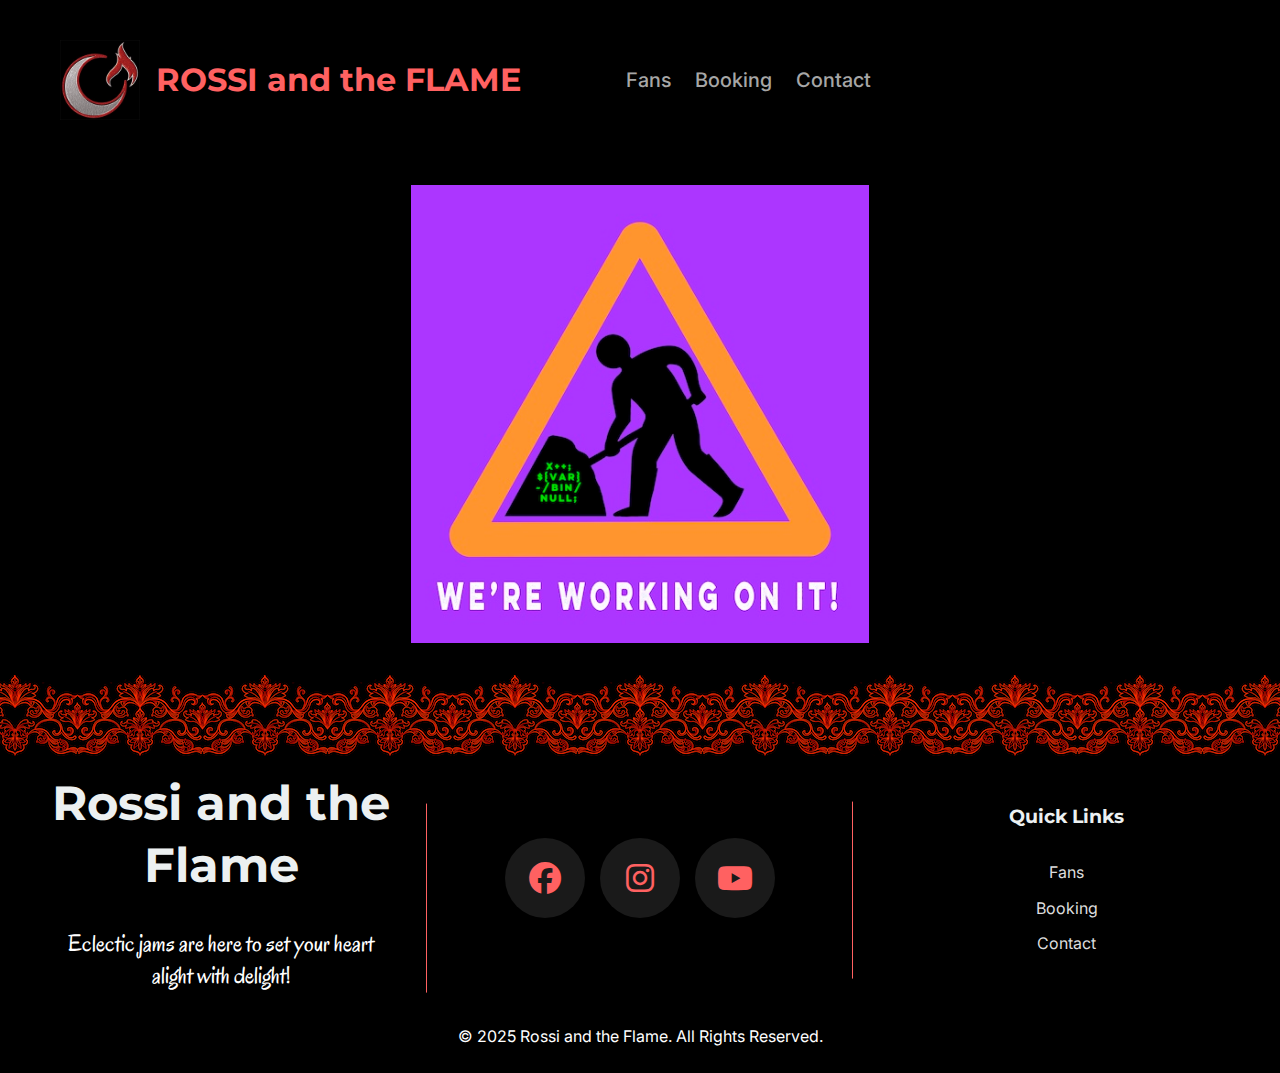
<file: pages/booking.html>
<!DOCTYPE html>
<html lang="en">
<head>
    <!-- SEO & Description -->
    <meta charset="UTF-8">
    <meta name="viewport" content="width=device-width, initial-scale=1.0">
    <title>ROSSI and the FLAME - Booking</title> <!-- Update title for each page -->
    <meta name="description" content="ROSSI and the FLAME - Band Site for Eclectic Rock Groovers">
    <meta name="keywords" content="rock and roll, banjo, jam band">
    <meta name="author" content="cesily.stevens.webdev@gmail.com">
    <!--Favicon-->
    <link rel="icon" type="image/png" href="../assets/images/favicon/favicon-96x96.png" sizes="96x96" />
    <link rel="icon" type="image/svg+xml" href="../assets/images/favicon/favicon.svg" />
    <link rel="shortcut icon" href="../assets/images/favicon/favicon.ico" />
    <link rel="apple-touch-icon" sizes="180x180" href="../assets/images/favicon/apple-touch-icon.png" />
    <meta name="apple-mobile-web-app-title" content="RossiFlame" />
    <link rel="manifest" href="../assets/images/favicon/site.webmanifest" />
    <!--Style Sheets-->
    <link rel="stylesheet" href="../assets/styles/reset.css" />
    <link rel="stylesheet" href="../assets/styles/player.css">
    <link rel="stylesheet" href="../assets/styles/styles.css" />
    <!--Font Connections-->
    <link rel="preconnect" href="https://fonts.googleapis.com">
    <link rel="preconnect" href="https://fonts.gstatic.com" crossorigin>
    <link href="https://fonts.googleapis.com/css2?family=Oregano:ital@0;1&display=swap" rel="stylesheet">
    <link href="https://fonts.googleapis.com/css2?family=Montserrat:wght@400;500;600;700&display=swap" rel="stylesheet">
    <link href="https://fonts.googleapis.com/css2?family=Inter:wght@400;500;600;700&family=Montserrat:wght@400;500;600;700&display=swap" rel="stylesheet">
    <link rel="stylesheet" href="https://cdnjs.cloudflare.com/ajax/libs/font-awesome/6.4.0/css/all.min.css">
    <!-- Open Graph for social sharing -->
    <meta property="og:title" content="ROSSI and the FLAME">
    <meta property="og:description" content="ROSSI and the FLAME - Band Site for Eclectic Rock Groovers">
    <meta property="og:type" content="website">
    <meta property="og:url" content="https://rossiflame.com/">
    <meta property="og:image" content="../assets/images/logos/13.1-LogoFancy-BlackBkGrd.webp">
</head>

<body class="booking-page">
    <!--********************************************-->
    <!--********************************************-->
    <!--*********--------Header-----------**********-->
    <!--********************************************-->
    <!--********************************************-->

    <header>
        <div class="container">
            <div class="logo">
                <a href="../index.html">
                    <img src="../assets/images/logos/13.1-LogoFancy-BlackBkGrd.webp" alt="Rossi Flame Logo">
                    <h1>ROSSI and the FLAME</h1>
                </a>
            </div>
            <nav>
                <input type="checkbox" id="nav-toggle" class="nav-toggle">
                <label for="nav-toggle" class="nav-toggle-label">
                    <i class="fas fa-bars"></i>
                </label>
                <ul>
                    <li><a href="../index.html#fans">Fans</a></li>
                    <li><a href="booking.html">Booking</a></li>
                    <li><a href="contact.html">Contact</a></li>
                </ul>
            </nav>
        </div>
    </header>

    <!--********************************************-->
    <!--********************************************-->
    <!--*********--Under Construction-----**********-->
    <!--********************************************-->
    <!--********************************************-->

    <section class="temp-contruction-styles">
        <img src="../assets/images/body/Under-Construction.jpg" alt="Under Construction">
    </section>
    <!--********************************************-->
    <!--********************************************-->
    <!--*********--------Footer-----------**********-->
    <!--********************************************-->
    <!--********************************************-->

    <footer>
        <div class="container">
            <div class="footer-content">

                <div class="footer-title">
                    <h2>Rossi and the Flame</h2>
                    <p>Eclectic jams are here to set your heart alight with delight!</p>
                </div>

                <div class="social-icons">
                    <a href="https://www.facebook.com/profile.php?id=61567538601001" target="_blank" rel="noopener"><i
                            class="fab fa-facebook"></i></a>
                    <a href="https://www.instagram.com/rossiflame/" target="_blank" rel="noopener"><i
                            class="fab fa-instagram"></i></a>
                    <a href="https://www.youtube.com/@RossiFlame" target="_blank" rel="noopener"><i
                            class="fab fa-youtube"></i></a>
                </div>

                <div class="footer-nav">
                    <h3>Quick Links</h3>
                    <ul>
                        <li><a href="../index.html#fans">Fans</a></li>
                        <li><a href="booking.html">Booking</a></li>
                        <li><a href="contact.html">Contact</a></li>
                    </ul>
                </div>

            </div>
            <div class="footer-bottom">
                <p>&copy; 2025 Rossi and the Flame.</p>
                <p>All Rights Reserved.</p>
            </div>
        </div>
    </footer>
</body>
</file>
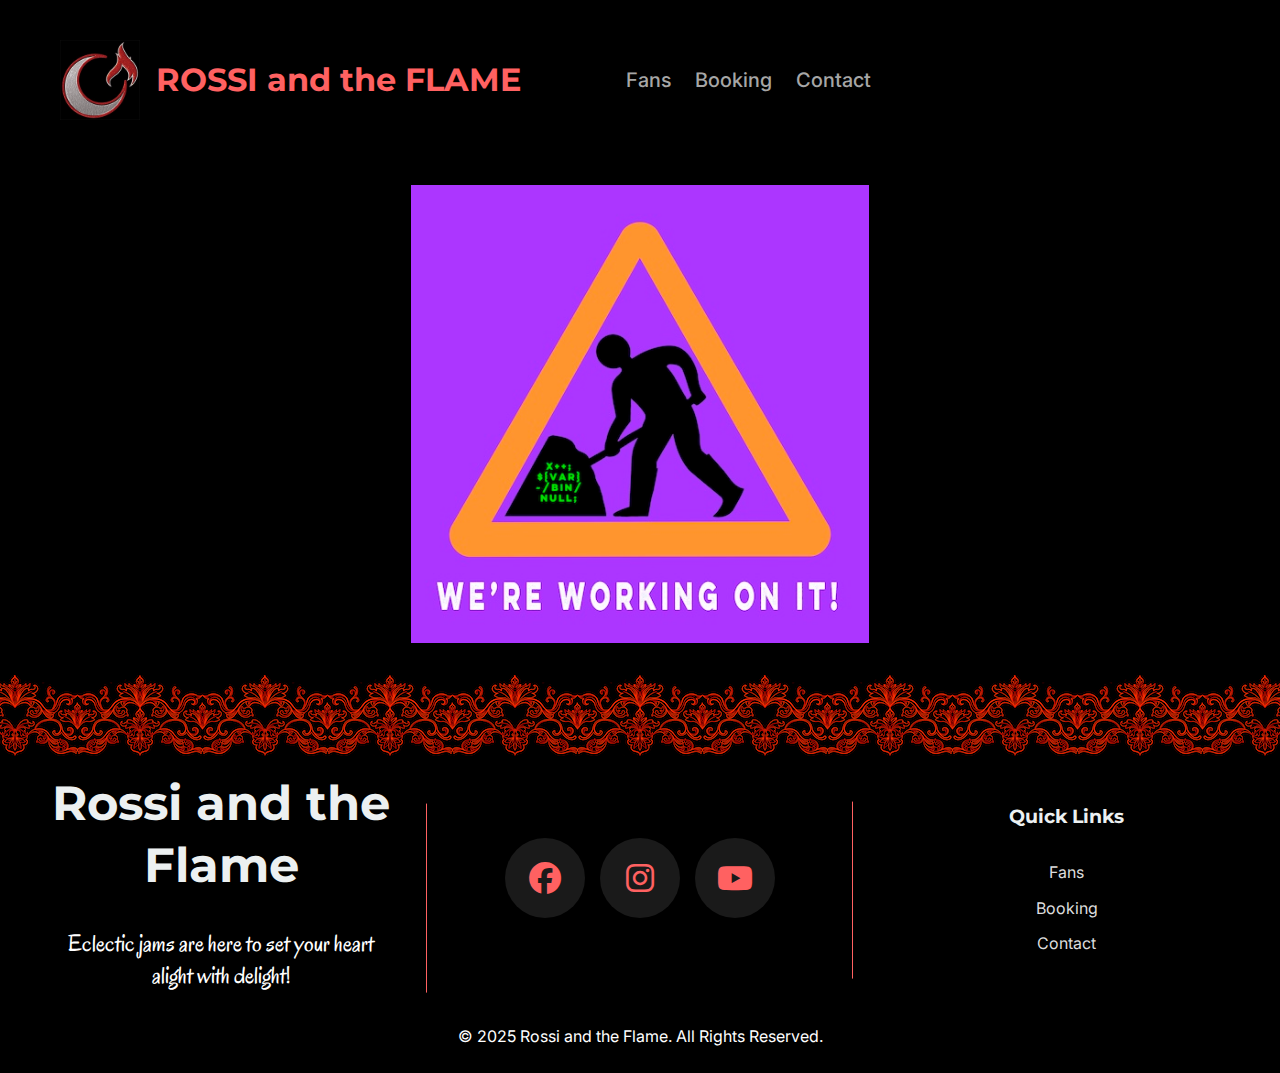
<file: pages/contact.html>
<!DOCTYPE html>
<html lang="en">
<head>
    <!-- SEO & Description -->
    <meta charset="UTF-8">
    <meta name="viewport" content="width=device-width, initial-scale=1.0">
    <title>ROSSI and the FLAME - Booking</title> <!-- Update title for each page -->
    <meta name="description" content="ROSSI and the FLAME - Band Site for Eclectic Rock Groovers">
    <meta name="keywords" content="rock and roll, banjo, jam band">
    <meta name="author" content="cesily.stevens.webdev@gmail.com">
    <!--Favicon-->
    <link rel="icon" type="image/png" href="../assets/images/favicon/favicon-96x96.png" sizes="96x96" />
    <link rel="icon" type="image/svg+xml" href="../assets/images/favicon/favicon.svg" />
    <link rel="shortcut icon" href="../assets/images/favicon/favicon.ico" />
    <link rel="apple-touch-icon" sizes="180x180" href="../assets/images/favicon/apple-touch-icon.png" />
    <meta name="apple-mobile-web-app-title" content="RossiFlame" />
    <link rel="manifest" href="../assets/images/favicon/site.webmanifest" />
    <!--Style Sheets-->
    <link rel="stylesheet" href="../assets/styles/reset.css" />
    <link rel="stylesheet" href="../assets/styles/player.css">
    <link rel="stylesheet" href="../assets/styles/styles.css" />
    <!--Font Connections-->
    <link rel="preconnect" href="https://fonts.googleapis.com">
    <link rel="preconnect" href="https://fonts.gstatic.com" crossorigin>
    <link href="https://fonts.googleapis.com/css2?family=Oregano:ital@0;1&display=swap" rel="stylesheet">
    <link href="https://fonts.googleapis.com/css2?family=Montserrat:wght@400;500;600;700&display=swap" rel="stylesheet">
    <link href="https://fonts.googleapis.com/css2?family=Inter:wght@400;500;600;700&family=Montserrat:wght@400;500;600;700&display=swap" rel="stylesheet">
    <link rel="stylesheet" href="https://cdnjs.cloudflare.com/ajax/libs/font-awesome/6.4.0/css/all.min.css">
    <!-- Open Graph for social sharing -->
    <meta property="og:title" content="ROSSI and the FLAME">
    <meta property="og:description" content="ROSSI and the FLAME - Band Site for Eclectic Rock Groovers">
    <meta property="og:type" content="website">
    <meta property="og:url" content="https://rossiflame.com/">
    <meta property="og:image" content="../assets/images/logos/13.1-LogoFancy-BlackBkGrd.webp">
</head>

<body class="contact-page">
    <!--********************************************-->
    <!--********************************************-->
    <!--*********--------Header-----------**********-->
    <!--********************************************-->
    <!--********************************************-->

    <header>
        <div class="container">
            <div class="logo">
                <a href="../index.html">
                    <img src="../assets/images/logos/13.1-LogoFancy-BlackBkGrd.webp" alt="Rossi Flame Logo">
                    <h1>ROSSI and the FLAME</h1>
                </a>
            </div>
            <nav>
                <input type="checkbox" id="nav-toggle" class="nav-toggle">
                <label for="nav-toggle" class="nav-toggle-label">
                    <i class="fas fa-bars"></i>
                </label>
                <ul>
                    <li><a href="../index.html#fans">Fans</a></li>
                    <li><a href="booking.html">Booking</a></li>
                    <li><a href="contact.html">Contact</a></li>
                </ul>
            </nav>
        </div>
    </header>

    <!--********************************************-->
    <!--********************************************-->
    <!--*********--Under Construction-----**********-->
    <!--********************************************-->
    <!--********************************************-->

    <section class="temp-contruction-styles">
        <img src="../assets/images/body/Under-Construction.jpg" alt="Under Construction">
    </section>
    <!--********************************************-->
    <!--********************************************-->
    <!--*********--------Footer-----------**********-->
    <!--********************************************-->
    <!--********************************************-->

    <footer>
        <div class="container">
            <div class="footer-content">

                <div class="footer-title">
                    <h2>Rossi and the Flame</h2>
                    <p>Eclectic jams are here to set your heart alight with delight!</p>
                </div>

                <div class="social-icons">
                    <a href="https://www.facebook.com/profile.php?id=61567538601001" target="_blank" rel="noopener"><i
                            class="fab fa-facebook"></i></a>
                    <a href="https://www.instagram.com/rossiflame/" target="_blank" rel="noopener"><i
                            class="fab fa-instagram"></i></a>
                    <a href="https://www.youtube.com/@RossiFlame" target="_blank" rel="noopener"><i
                            class="fab fa-youtube"></i></a>
                </div>

                <div class="footer-nav">
                    <h3>Quick Links</h3>
                    <ul>
                        <li><a href="../index.html#fans">Fans</a></li>
                        <li><a href="booking.html">Booking</a></li>
                        <li><a href="contact.html">Contact</a></li>
                    </ul>
                </div>

            </div>
            <div class="footer-bottom">
                <p>&copy; 2025 Rossi and the Flame.</p>
                <p>All Rights Reserved.</p>
            </div>
        </div>
    </footer>
</body>
</file>
<file: assets/styles/player.css>
/* Base Styles */
:root {
    --main-color: #A6A6A6;
    --highlight-color: #940000;
    --text-color: #000000;
    --gray-light: #e0e0e0;
    --gray-dark: #757575;
    --shadow-color: rgba(0, 0, 0, 0.1);
    --transition-speed: 0.3s;
    --body-font: 'Inter', Helvetica, Arial, sans-serif;
}

* {
    margin: 0;
    padding: 0;
    box-sizing: border-box;
}

body {
    font-family: var(--body-font);
    color: var(--text-color);
    line-height: 1.6;
}

/* Player Container */
.player-container {
    position: relative;
    padding-bottom: 3vh;
}

.player-container::after {
    content: '';
    position: absolute;
    bottom: 0;
    left: 50%;
    transform: translateX(-50%);
    width: 60%;
    height: 1px;
    background-color: var(--primary-color);
}

/* Mobile-first design (base styles for < 576px) */
.player {
    display: flex;
    flex-direction: column;
    max-width: 95%;
    margin: 1rem auto;
    border-radius: 0.5rem;
    overflow: hidden;
    border: 7px solid #940000;
    outline: 5px solid #000000;
    height: auto;
}

/* Sidebar Styles */
.sidebar {
    background-color: var(--main-color);
    overflow-y: auto;
    height: auto;
    max-height: 180px;
    margin: 0;
    padding: 1rem;
    flex: 1;
}

.sidebar h3 {
    color: var(--text-color);
    margin-bottom: 0.75rem;
    text-align: center;
    border-bottom: 2px solid var(--highlight-color);
    padding-bottom: 0.5rem;
    font-size: 0.9rem;
}

.album-list {
    display: flex;
    flex-direction: column;
    gap: 0.75rem;
}

.album-item {
    display: flex;
    align-items: center;
    padding: 0.5rem;
    border-radius: 0.25rem;
    cursor: pointer;
    transition: background-color var(--transition-speed);
}

.album-item:hover,
.album-item.active {
    background-color: rgba(255, 255, 255, 0.3);
}

.album-item.active {
    border-left: 3px solid var(--highlight-color);
}

.album-item-cover {
    width: 40px;
    height: 40px;
    border-radius: 4px;
    margin-right: 0.5rem;
    object-fit: cover;
}

.album-item-info {
    overflow-wrap: break-word;
}

.album-item-title {
    font-weight: bold;
    margin-bottom: 0.25rem;
    white-space: nowrap;
    text-overflow: ellipsis;
    font-size: 0.8rem;
}

.album-item-artist {
    font-size: 0.7rem;
    color: var(--text-color);
    opacity: 0.7;
}

/* Featured album styling */
.featured-album {
    position: relative;
    overflow: hidden;
    background-color: transparent;
}

#defaultAlbumLink {
    display: block;
    transition: transform 0.3s ease;
    width: 100%;
    height: 100%;
    background-color: transparent;
    font-size: 0;
    line-height: 0;
}

#defaultAlbumLink img {
    width: 100%;
    height: 100%;
    object-fit: cover;
    display: block;
}

#albumCover {
    width: 100%;
    height: 100%;
    object-fit: cover;
    display: block;
    margin: 0;
    padding: 0;
}

/* Player Content Styles */
.player-content {
    display: flex;
    flex-direction: column;
    background-color: #fff;
    padding: 1rem;
    height: auto;
    overflow: hidden;
}

.current-album {
    display: flex;
    flex-direction: column;
    align-items: center;
    text-align: center;
    flex: 1;
}

#currentTrack {
    font-weight: bold;
    font-size: 1rem;
}

.album-cover {
    width: 120px;
    height: 120px;
    margin: 0.75rem auto;
    box-shadow: 0 4px 8px var(--shadow-color);
    border-radius: 4px;
    overflow: hidden;
    display: block;
    background-color: transparent;
}

.album-cover img {
    width: 100%;
    height: 100%;
    object-fit: cover;
}

.album-info h3 {
    margin-bottom: 0.5rem;
}

/* Song List Styles */
.placeholder-text {
    display: flex;
    align-items: center;
    justify-content: center;
    height: 100%;
    color: #999;
    font-style: italic;
    text-align: center;
    padding: 2rem;
    pointer-events: none;
}

.song-list {
    flex: 1;
    overflow-y: auto;
    background-color: var(--gray-light);
    border-radius: 0.25rem;
    padding: 0.5rem;
    /* min-height: 200px; */
}

.song-item {
    display: flex;
    align-items: center;
    padding: 0.5rem;
    border-radius: 0.25rem;
    margin-bottom: 0.5rem;
    cursor: pointer;
    transition: background-color var(--transition-speed);
}

.song-item:hover,
.song-item.active {
    background-color: rgba(255, 255, 255, 0.5);
}

.song-item.active {
    background-color: var(--highlight-color);
    color: var(--background-color);
}

.song-number {
    width: 25px;
    text-align: center;
    font-weight: bold;
    color: var(--text-color);
    font-size: 0.8rem;
}

.song-details {
    flex: 1;
    margin-left: 0.5rem;
    color: var(--text-color);
}

.song-title {
    font-weight: bold;
    margin-bottom: 0.25rem;
    font-size: 0.8rem;
}

.song-duration {
    margin-left: 0.5rem;
    font-size: 0.7rem;
    opacity: 0.7;
}

/* Player Controls Styles */
.player-controls {
    background-color: var(--main-color);
    padding: 0.75rem;
    border-radius: 0.25rem;
    flex: 1;
}

.song-info {
    text-align: center;
    margin-bottom: 1rem;
    height: 20px;
    font-size: 0.8rem;
}

.progress-container {
    margin-bottom: 0.75rem;
}

.progress-bar {
    height: 6px;
    background-color: var(--gray-dark);
    border-radius: 3px;
    margin-bottom: 0.5rem;
    cursor: pointer;
    position: relative;
}

.progress {
    height: 100%;
    background-color: var(--highlight-color);
    border-radius: 3px;
    width: 0;
    transition: width 0.1s linear;
}

.time-display {
    display: flex;
    justify-content: space-between;
    font-size: 0.7rem;
}

.controls {
    display: flex;
    justify-content: center;
    align-items: center;
    gap: 0.5rem;
}

.control-btn {
    background: none;
    border: none;
    color: var(--text-color);
    font-size: 1rem;
    cursor: pointer;
    width: 32px;
    height: 32px;
    border-radius: 50%;
    display: flex;
    align-items: center;
    justify-content: center;
    transition: background-color var(--transition-speed);
}

.control-btn:hover {
    background-color: rgba(255, 255, 255, 0.3);
}

#playBtn {
    background-color: var(--highlight-color);
    color: var(--background-color);
    font-size: 1.2rem;
    width: auto;
    aspect-ratio: 1;
}

#playBtn:hover {
    background-color: #7a0000;
}

.volume-container {
    display: none; /* Hidden on mobile */
}

.volume-slider-container {
    width: 60px;
    margin-left: 0.5rem;
}

.volume-slider {
    width: 100%;
    height: 4px;
    -webkit-appearance: none;
    appearance: none;
    background: var(--gray-dark);
    border-radius: 2px;
    outline: none;
}

.volume-slider::-webkit-slider-thumb {
    -webkit-appearance: none;
    appearance: none;
    width: 10px;
    height: 10px;
    border-radius: 50%;
    background: var(--highlight-color);
    cursor: pointer;
}

.volume-slider::-moz-range-thumb {
    width: 10px;
    height: 10px;
    border-radius: 50%;
    background: var(--highlight-color);
    cursor: pointer;
    border: none;
}

/* Small screens and up (576px+) */
@media screen and (min-width: 576px) {
    .player {
        max-width: 90%;
        margin: 1.5rem auto;
    }
    
    .sidebar {
        padding: 1.25rem;
        max-height: 200px;
    }
    
    .sidebar h3 {
        font-size: 1rem;
    }
    
    .album-item {
        padding: 0.65rem;
    }
    
    .album-item-cover {
        width: 45px;
        height: 45px;
        margin-right: 0.65rem;
    }
    
    .album-item-title {
        font-size: 0.85rem;
    }
    
    .album-item-artist {
        font-size: 0.75rem;
    }
    
    .player-content {
        padding: 1.25rem;
    }
    
    .album-cover {
        width: 140px;
        height: 140px;
        margin-bottom: 1rem;
    }
    
    #currentTrack {
        font-size: 1.1rem;
    }
    
    .song-list {
        min-height: 250px;
    }
    
    .song-item {
        padding: 0.65rem;
    }
    
    .song-number {
        width: 28px;
        font-size: 0.85rem;
    }
    
    .song-title {
        font-size: 0.85rem;
    }
    
    .song-duration {
        font-size: 0.75rem;
        margin-left: 0.75rem;
    }
    
    .player-controls {
        padding: 1rem;
    }
    
    .song-info {
        height: 22px;
        font-size: 0.85rem;
        margin-bottom: 1.25rem;
    }
    
    .progress-bar {
        height: 7px;
    }
    
    .time-display {
        font-size: 0.75rem;
    }
    
    .controls {
        gap: 0.75rem;
    }
    
    .control-btn {
        width: 36px;
        height: 36px;
        font-size: 1.1rem;
    }
    
    #playBtn {
        font-size: 1.3rem;
    }
    
    .volume-container {
        display: flex;
        align-items: center;
    }
}

/* Medium screens and up (768px+) */
@media screen and (min-width: 768px) {
    .player {
        flex-direction: column;
        height: 50rem;
        max-width: 85%;
        margin: 2rem auto;
    }
    
    .sidebar {
        width: 100%;
        height: 12rem;
        padding: 1.5rem;
        margin: 0 0 1rem 0;
    }
    
    .sidebar h3 {
        margin-bottom: 1rem;
        font-size: 1.1rem;
    }
    
    .album-list {
        flex-direction: row;
        justify-content: center;
        gap: 1rem;
        overflow-x: auto;
        flex-wrap: nowrap;
    }
    
    .album-item {
        flex: 0 0 auto;
        min-width: 140px;
        padding: 0.75rem;
        flex-direction: column;
        text-align: center;
    }
    
    .album-item-cover {
        width: 60px;
        height: 60px;
        margin-right: 0;
        margin-bottom: 0.5rem;
    }
    
    .album-item-title {
        font-size: 0.8rem;
        white-space: normal;
    }
    
    .album-item-artist {
        font-size: 0.7rem;
    }
    
    .player-content {
        flex: 1;
        flex-direction: row;
        padding: 1.5rem;
        min-height: 0;
    }
    
    .current-album {
        flex-direction: column;
        align-items: center;
        margin-bottom: 0;
        margin-right: 1.5rem;
        min-width: 200px;
    }
    
    .album-cover {
        width: 180px;
        height: 180px;
        margin-bottom: 1rem;
    }
    
    #currentTrack {
        font-size: 1.2rem;
    }
    
    .song-list {
        flex: 1;
        min-height: 0;
        margin-bottom: 0;
        margin-right: 1rem;
    }
    
    .song-item {
        padding: 0.75rem;
    }
    
    .song-number {
        width: 30px;
        font-size: 0.9rem;
    }
    
    .song-title {
        font-size: 0.9rem;
    }
    
    .song-duration {
        font-size: 0.8rem;
        margin-left: 1rem;
    }
    
    .player-controls {
        min-width: 200px;
        padding: 1rem;
    }
    
    .song-info {
        height: 24px;
        font-size: 0.9rem;
        margin-bottom: 2rem;
    }
    
    .progress-bar {
        height: 8px;
    }
    
    .time-display {
        font-size: 0.8rem;
    }
    
    .controls {
        gap: 1rem;
    }
    
    .control-btn {
        width: 40px;
        height: 40px;
        font-size: 1.2rem;
    }
    
    #playBtn {
        font-size: 1.5rem;
    }
    
    .volume-slider-container {
        width: 80px;
    }
    
    .volume-slider {
        height: 5px;
    }
    
    .volume-slider::-webkit-slider-thumb {
        width: 12px;
        height: 12px;
    }
    
    .volume-slider::-moz-range-thumb {
        width: 12px;
        height: 12px;
    }
}

/* Large screens and up (992px+) */
@media screen and (min-width: 992px) {
    .player {
        flex-direction: row;
        height: 25rem;
        max-width: 90%;
    }
    
    .sidebar {
        width: 250px;
        height: 100%;
        margin: 0 1rem 0 0;
        padding: 1.5rem;
        max-height: initial;
    }
    
    .sidebar h3 {
        font-size: 1.2rem;
        margin-bottom: 1rem;
    }
    
    .album-list {
        flex-direction: column;
        gap: 1rem;
    }
    
    .album-item {
        flex-direction: row;
        min-width: auto;
        padding: 0.75rem;
        text-align: left;
    }
    
    .album-item-cover {
        width: 50px;
        height: 50px;
        margin-right: 0.75rem;
        margin-bottom: 0;
    }
    
    .album-item-title {
        font-size: 0.9rem;
        white-space: nowrap;
        text-overflow: ellipsis;
    }
    
    .album-item-artist {
        font-size: 0.8rem;
    }
    
    .player-content {
        flex: 1;
        height: 100%;
        overflow: hidden;
    }
    
    .current-album {
        flex: 1;
        flex-direction: column;
        align-items: center;
        justify-content: center;
    }
    
    .album-cover {
        width: 150px;
        height: 150px;
        margin-bottom: 0;
    }
    
    #currentTrack {
        font-size: 1.3rem;
    }
    
    .song-list {
        margin-right: 0;
    }
    
    .song-number {
        width: 30px;
        font-size: 0.9rem;
    }
    
    .song-title {
        font-size: 0.9rem;
    }
    
    .song-duration {
        margin-left: 1rem;
        font-size: 0.85rem;
    }
    
    .player-controls {
        min-width: 220px;
    }

    .controls {
        transform: scale(0.85); /* Shrink to 85% at 992px */
        transition: transform 0.2s ease; /* Smooth transition */
    }
    .song-info {
        margin-bottom: 3rem;
        font-size: 1rem;
    }
}
</file>
<file: assets/styles/styles.css>
/* Base Styles and Variables */
/*******_____********/

:root {
    --primary-color: #FF6161;
    --secondary-color: #a6a6a6;
    --accent-color: #940000;
    --light-color: #ecf0f1;
    --dark-color: #000000;
    --text-color: #333;
    --text-light: #777;
    --background-color: #1a1a1a;
    --body-font: 'Inter', Helvetica, Arial, sans-serif;
    --heading-font: 'Montserrat', 'Segoe UI', Tahoma, Geneva, Verdana, sans-serif;
    --transition: all 0.3s ease;
    --shadow: 0 5px 15px rgba(0, 0, 0, 0.1);
    --border-radius: 5px;
}

/* Base Elements */
body {
    font-family: var(--body-font);
    color: var(--light-color);
    line-height: 1.6;
    background-color: var(--background-color);
    background-size: auto;
    min-height: 100vh;
    margin: 0;
    padding: 0;
}

h1,
h2,
h3,
h4,
h5,
h6 {
    font-family: var(--heading-font);
    color: var(--light-color);
    margin: 0 2rem;
    padding: 1rem 0;
    line-height: 1.3;
}

p {
    margin: 0 2rem;
    padding: 1rem 0;
    text-align: left;
    line-height: 1;
}

a {
    text-decoration: none;
    color: var(--primary-color);
    transition: var(--transition);
}

ul {
    list-style: none;
}

img {
    max-width: 100%;
    height: auto;
    display: block;
}

.container {
    max-width: 1200px;
}

.btn {
    display: inline-block;
    background-color: var(--primary-color);
    color: white;
    padding: 0.8rem 1.5rem;
    border-radius: var(--border-radius);
    text-transform: uppercase;
    font-size: 0.9rem;
    font-weight: bold;
    letter-spacing: 1px;
    transition: var(--transition);
    border: none;
    cursor: pointer;
}

.btn:hover {
    background-color: #2980b9;
    transform: translateY(-3px);
    box-shadow: var(--shadow);
}

.btn-light {
    background-color: white;
    color: var(--primary-color);
}

.btn-light:hover {
    background-color: #f4f4f4;
}

/*Made as a global flex container for content*/
.flex-box {
    display: flex;
}

/*#####################################################*/
/*#####################################################*/
/*********** Header - Mobile First *********************/
/*#####################################################*/
/*#####################################################*/

header {
    position: fixed;
    width: 100%;
    height: auto;
    top: 0;
    z-index: 1000;
    padding: 1rem;
    background-color: var(--dark-color);
    display: flex;
    flex-direction: column;
    align-items: center;
}

header .container {
    display: flex;
    flex-direction: column;
    /* Stack vertically instead of horizontally */
    align-items: center;
    /* Center everything */
    padding: 0.5rem 0;
}

/*#####################################################*/
/*#####################################################*/
/*********  Logo container styling - Mobile First ******/
/*#####################################################*/
/*#####################################################*/


.logo h1 {
    font-family: var(--heading-font);
    margin: 0;
    font-size: 120%;
    color: var(--primary-color);
    line-height: 1.1;
    text-align: center;
    transition: var(--transition);
}

/* Logo image styling - Mobile First */
.logo img {
    height: 2.5rem;
    width: auto;
    margin-right: 1rem;
}

/* Logo link styling */
.logo a {
    display: flex;
    align-items: center;
    text-decoration: none;
    color: inherit;
}

.logo a:hover h1 {
    color: var(--accent-color);
}

/*#####################################################*/
/*#####################################################*/
/*********** Navigation - Mobile First *****************/
/*#####################################################*/
/*#####################################################*/


nav {
    width: 100%;
    text-align: center;
    /* Centers the hamburger icon */
    margin-top: 1rem;
    /* Space below H1/logo */
}

.nav-toggle-label {
    display: inline-block;
    /*Centers hamburger menu*/
    cursor: pointer;
    font-size: 1.5rem;
    color: var(--secondary-color);
    /* Removes any float or absolute positioning */
    float: none;
    position: static;
}

.nav-toggle {
    display: none;
}

/* Mobile Menu dropdown container */
nav ul {
    position: static;
    /* Remove absolute positioning */
    width: 100%;
    max-width: 300px;
    /* Control width */
    margin: 1rem auto 0 auto;
    /* Top margin to separate from hamburger */
    background-color: var(--accent-color);
    height: 0;
    overflow: hidden;
    transition: height 0.3s ease;
    box-shadow: 0 5px 10px rgba(0, 0, 0, 0.1);
    list-style: none;
    padding: 0;
}

.nav-toggle:checked~ul {
    height: auto;
    padding: 1rem 0;
}

nav ul li {
    margin: 0;
    text-align: center;
}

/* Mobile Menu Individual menu items */
nav ul li a {
    display: block;
    padding: 0.8rem;
    color: var(--secondary-color);
    font-weight: 500;
    position: relative;
    font-size: 1.25rem;
    transition: var(--transition);
}

nav ul li a::after {
    content: '';
    /* Creates empty pseudo-element... */
    position: absolute;
    width: 0;
    /* ...which is invisible by default */
    height: 2px;
    /* But has height when visible */
    background-color: var(--light-color);
    bottom: 0;
    /* Positioned at bottom of parent */
    left: 0;
    transition: var(--transition);
}

/* Mobile Menu Hover and active states */
nav ul li a:hover::after,
nav ul li a.active::after {
    width: 100%;
    /* Underline animation */
}

/*#####################################################*/
/*#####################################################*/
/*********** Hero section - Mobile First ***************/
/*#####################################################*/
/*#####################################################*/

.hero {
    width: 100%;
    margin-top: 11rem;
    position: relative;
    overflow: hidden;
    border-bottom: 81px solid transparent;
    border-image: url(../images/body/ItalianBorder.png) 0 0 81 0 / 0 0 81px 0 repeat;
}

/* Hero image container */
.hero-image {
    width: 100%;
    display: block;
}

/* Square banner for mobile */
.hero-image .square-banner {
    display: block;
    width: 100%;
    height: auto;
}

/* Wide banner hidden on mobile */
.hero-image .wide-banner {
    display: none;
    width: 100%;
    height: auto;
    max-width: 100vw;

}

/*#####################################################*/
/*#####################################################*/
/***** Head Line Mobile First - Mobile First ***********/
/*#####################################################*/
/*#####################################################*/

.headline {
    flex-direction: column;
    max-width: 90%;
    align-items: center;
    margin: 2rem auto;
    position: relative;
    justify-content: space-between;
    gap: 1rem;
}

.headline h2 {
    text-align: center;
}

.headline p {
    line-height: 2;
}

.headline p:nth-child(3) {
    padding-bottom: 2rem;
}

/*Juke Box "fancy-bitch" font*/

.decorative-type {
    font-family: "Oregano", cursive;
    font-size: 2rem;
    text-align: center;
    border: 2px solid var(--primary-color);
    display: inline-block;
    padding: 1vh;
    margin: 1rem auto !important;
    /* Force h2 title to center */
    display: block !important;
    position: relative;
    width: fit-content;
}

/*#####################################################*/
/*#####################################################*/
/***** Tip Jar Mobile First - Mobile First *************/
/*#####################################################*/
/*#####################################################*/

.tipJar {
    flex-direction: column;
    align-items: center;
    margin: 2rem auto;
    padding: 0 0 2rem 0;
    position: relative;
    justify-content: space-between;
    gap: 1rem;
}

.tipJar::after {
    content: '';
    position: absolute;
    bottom: 0;
    left: 50%;
    transform: translateX(-50%);
    /* Centers the line */
    width: 71%;
    height: 1px;
    background-color: var(--primary-color);
}

.tipJar h2 {
    text-align: center;
    font-size: 2rem;
}

.tipJar .tipJar-copy p {
    line-height: 2;
}

.tipJar-banner .tip-banner-img-left {
    display: none;
}

.tipJar-banner .tip-banner-img-right {
    margin: 0 auto;
}



/*#####################################################*/
/*#####################################################*/
/********************* Mailer Lite *********************/
/*#####################################################*/
/*#####################################################*/

.mailerLite h2 {
    margin: 0 auto 1rem auto;
}

.mailerLite {
    position: relative;
    padding-bottom: 4vh;
}

.mailerLite::after {
    content: '';
    position: absolute;
    bottom: 0;
    left: 50%;
    transform: translateX(-50%);
    width: 71%;
    height: 1px;
    background-color: var(--primary-color);
}

.ml-form-embedSubmitLoad {
    display: inline-block;
    width: 20px;
    height: 20px;
}

.g-recaptcha {
    transform: scale(1);
    -webkit-transform: scale(1);
    transform-origin: 0 0;
    -webkit-transform-origin: 0 0;
    height: auto;
}

.sr-only {
    position: absolute;
    width: 1px;
    height: 1px;
    padding: 0;
    margin: -1px;
    overflow: hidden;
    clip: rect(0, 0, 0, 0);
    border: 0;
}

.ml-form-embedSubmitLoad:after {
    content: " ";
    display: block;
    width: 11px;
    height: 11px;
    margin: 1px;
    border-radius: 50%;
    border: 4px solid #fff;
    border-color: #e3e3e3 #e3e3e3 #e3e3e3 transparent;
    animation: ml-form-embedSubmitLoad 1.2s linear infinite;
}

@keyframes ml-form-embedSubmitLoad {
    0% {
        transform: rotate(0deg);
    }

    100% {
        transform: rotate(360deg);
    }
}

#mlb2-25041447.ml-form-embedContainer {
    box-sizing: border-box;
    margin: 0 auto;
    position: static;
    display: table;
    width: 100% !important;
}

#mlb2-25041447.ml-form-embedContainer h2,
#mlb2-25041447.ml-form-embedContainer p,
#mlb2-25041447.ml-form-embedContainer span,
#mlb2-25041447.ml-form-embedContainer button {
    text-transform: none !important;
    letter-spacing: normal !important;
}

#mlb2-25041447.ml-form-embedContainer .ml-form-embedWrapper {
    background-color: #940000;
    border-width: 6px;
    border-color: #a6a6a6;
    border-radius: 4px;
    border-style: solid;
    box-sizing: border-box;
    display: inline-block !important;
    margin: 0;
    padding: 10px;
    position: relative;
}

#mlb2-25041447.ml-form-embedContainer .ml-form-embedWrapper.embedPopup,
#mlb2-25041447.ml-form-embedContainer .ml-form-embedWrapper.embedDefault {
    width: 100%;
}

#mlb2-25041447.ml-form-embedContainer .ml-form-embedWrapper.embedForm {
    width: 100%;
}

#mlb2-25041447.ml-form-embedContainer .ml-form-align-left {
    text-align: left;
}

#mlb2-25041447.ml-form-embedContainer .ml-form-align-center {
    text-align: center;
}

#mlb2-25041447.ml-form-embedContainer .ml-form-align-default {
    display: table-cell !important;
    vertical-align: middle !important;
    text-align: center !important;
}

#mlb2-25041447.ml-form-embedContainer .ml-form-align-right {
    text-align: right;
}

#mlb2-25041447.ml-form-embedContainer .ml-form-embedWrapper .ml-form-embedHeader img {
    border-top-left-radius: 4px;
    border-top-right-radius: 4px;
    height: auto;
    margin: 0 auto !important;
    max-width: 100%;
    width: auto;
}

#mlb2-25041447.ml-form-embedContainer .ml-form-embedWrapper .ml-form-embedBody.ml-form-embedBodyHorizontal {
    padding-bottom: 0;
}

#mlb2-25041447.ml-form-embedContainer .ml-form-embedWrapper .ml-form-embedBody .ml-form-embedContent,
#mlb2-25041447.ml-form-embedContainer .ml-form-embedWrapper .ml-form-successBody .ml-form-successContent {
    text-align: center;
    margin: 0 auto;
    /* width: 75%; */
}

#mlb2-25041447.ml-form-embedContainer .ml-form-embedWrapper .ml-form-embedBody .ml-form-embedContent h3,
#mlb2-25041447.ml-form-embedContainer .ml-form-embedWrapper .ml-form-successBody .ml-form-successContent h4 {
    color: #e3e3e3;
    font-family: var(--heading-font);
    font-size: 2rem;
    font-weight: 400;
    margin: 0 auto 10px auto;
    text-align: center;
    word-break: break-word;
    /* width: 75%; */
}

#mlb2-25041447.ml-form-embedContainer .ml-form-embedWrapper .ml-form-embedBody .ml-form-embedContent p,
#mlb2-25041447.ml-form-embedContainer .ml-form-embedWrapper .ml-form-successBody .ml-form-successContent p {
    color: #e3e3e3;
    font-family: 'Open Sans', Arial, Helvetica, sans-serif;
    font-size: 14px;
    font-weight: 400;
    line-height: 20px;
    margin: 0 0 10px 0;
    text-align: center;
}

#mlb2-25041447.ml-form-embedContainer .ml-form-embedWrapper .ml-form-embedBody .ml-form-embedContent ul,
#mlb2-25041447.ml-form-embedContainer .ml-form-embedWrapper .ml-form-embedBody .ml-form-embedContent ol,
#mlb2-25041447.ml-form-embedContainer .ml-form-embedWrapper .ml-form-successBody .ml-form-successContent ul,
#mlb2-25041447.ml-form-embedContainer .ml-form-embedWrapper .ml-form-successBody .ml-form-successContent ol {
    color: #e3e3e3;
    font-family: 'Open Sans', Arial, Helvetica, sans-serif;
    font-size: 14px;
}

#mlb2-25041447.ml-form-embedContainer .ml-form-embedWrapper .ml-form-embedBody .ml-form-embedContent ol ol,
#mlb2-25041447.ml-form-embedContainer .ml-form-embedWrapper .ml-form-successBody .ml-form-successContent ol ol {
    list-style-type: lower-alpha;
}

#mlb2-25041447.ml-form-embedContainer .ml-form-embedWrapper .ml-form-embedBody .ml-form-embedContent ol ol ol,
#mlb2-25041447.ml-form-embedContainer .ml-form-embedWrapper .ml-form-successBody .ml-form-successContent ol ol ol {
    list-style-type: lower-roman;
}

#mlb2-25041447.ml-form-embedContainer .ml-form-embedWrapper .ml-form-embedBody .ml-form-embedContent p a,
#mlb2-25041447.ml-form-embedContainer .ml-form-embedWrapper .ml-form-successBody .ml-form-successContent p a {
    color: #000000;
    text-decoration: underline;
}

#mlb2-25041447.ml-form-embedContainer .ml-form-embedWrapper .ml-block-form .ml-field-group {
    text-align: left !important;
}

#mlb2-25041447.ml-form-embedContainer .ml-form-embedWrapper .ml-block-form .ml-field-group label {
    margin-bottom: 5px;
    color: #333333;
    font-size: 14px;
    font-family: 'Open Sans', Arial, Helvetica, sans-serif;
    font-weight: bold;
    font-style: normal;
    text-decoration: none;
    ;
    display: inline-block;
    line-height: 20px;
}

#mlb2-25041447.ml-form-embedContainer .ml-form-embedWrapper .ml-form-embedBody .ml-form-embedContent p:last-child,
#mlb2-25041447.ml-form-embedContainer .ml-form-embedWrapper .ml-form-successBody .ml-form-successContent p:last-child {
    margin: auto;
    width: 99%;
}

#mlb2-25041447.ml-form-embedContainer .ml-form-embedWrapper .ml-form-embedBody form {
    margin: 0 auto;
    width: 75%;
    padding: 0;
}

.ml-form-formContent {
    width: 75% !important;
    margin: 20px auto !important;
    display: block !important;
    text-align: center !important;
}

#mlb2-25041447.ml-form-embedContainer .ml-form-embedWrapper .ml-form-embedBody .ml-form-formContent,
#mlb2-25041447.ml-form-embedContainer .ml-form-embedWrapper .ml-form-embedBody .ml-form-checkboxRow {
    /* margin: 0 0 20px 0; */
    width: 100%;
    padding: 0;
}

#mlb2-25041447.ml-form-embedContainer .ml-form-embedWrapper .ml-form-embedBody .ml-form-checkboxRow {
    float: none;
}

#mlb2-25041447.ml-form-embedContainer .ml-form-embedWrapper .ml-form-embedBody .ml-form-formContent.horozintalForm {
    margin: 0;
    padding: 0 0 20px 0;
    width: 100%;
    height: auto;
    float: left;
}

#mlb2-25041447.ml-form-embedContainer .ml-form-embedWrapper .ml-form-embedBody .ml-form-fieldRow {
    margin: 0 0 10px 0;
    width: 100%;
}

#mlb2-25041447.ml-form-embedContainer .ml-form-embedWrapper .ml-form-embedBody .ml-form-fieldRow.ml-last-item {
    margin: 0;
    padding: 0;
}

#mlb2-25041447.ml-form-embedContainer .ml-form-embedWrapper .ml-form-embedBody .ml-form-fieldRow.ml-formfieldHorizintal {
    margin: 0;
}

#mlb2-25041447.ml-form-embedContainer .ml-form-embedWrapper .ml-form-embedBody .ml-form-fieldRow input {
    background-color: #e3e3e3 !important;
    color: #000000 !important;
    border-color: #cccccc;
    border-radius: 4px !important;
    border-style: solid !important;
    border-width: 1px !important;
    font-family: 'Montserrat', sans-serif;
    font-size: 14px !important;
    height: auto;
    line-height: 21px !important;
    padding: 10px 10px !important;
    width: 100% !important;
    box-sizing: border-box !important;
    max-width: 100% !important;
    overflow-wrap: anywhere;
}

#mlb2-25041447.ml-form-embedContainer .ml-form-embedWrapper .ml-form-embedBody .ml-form-fieldRow input::-webkit-input-placeholder,
#mlb2-25041447.ml-form-embedContainer .ml-form-embedWrapper .ml-form-embedBody .ml-form-horizontalRow input::-webkit-input-placeholder {
    color: #000000;
}

#mlb2-25041447.ml-form-embedContainer .ml-form-embedWrapper .ml-form-embedBody .ml-form-fieldRow input::-moz-placeholder,
#mlb2-25041447.ml-form-embedContainer .ml-form-embedWrapper .ml-form-embedBody .ml-form-horizontalRow input::-moz-placeholder {
    color: #000000;
}

#mlb2-25041447.ml-form-embedContainer .ml-form-embedWrapper .ml-form-embedBody .ml-form-fieldRow input:-ms-input-placeholder,
#mlb2-25041447.ml-form-embedContainer .ml-form-embedWrapper .ml-form-embedBody .ml-form-horizontalRow input:-ms-input-placeholder {
    color: #000000;
}

#mlb2-25041447.ml-form-embedContainer .ml-form-embedWrapper .ml-form-embedBody .ml-form-fieldRow input:-moz-placeholder,
#mlb2-25041447.ml-form-embedContainer .ml-form-embedWrapper .ml-form-embedBody .ml-form-horizontalRow input:-moz-placeholder {
    color: #000000;
}

#mlb2-25041447.ml-form-embedContainer .ml-form-embedWrapper .ml-form-embedBody .ml-form-fieldRow textarea,
#mlb2-25041447.ml-form-embedContainer .ml-form-embedWrapper .ml-form-embedBody .ml-form-horizontalRow textarea {
    background-color: #e3e3e3 !important;
    color: #000000 !important;
    border-color: #cccccc;
    border-radius: 4px !important;
    border-style: solid !important;
    border-width: 1px !important;
    font-family: 'Montserrat', sans-serif;
    font-size: 14px !important;
    height: auto;
    line-height: 21px !important;
    margin-bottom: 0;
    margin-top: 0;
    padding: 10px 10px !important;
    width: 100% !important;
    box-sizing: border-box !important;
    max-width: 100% !important;
}

#mlb2-25041447.ml-form-embedContainer .ml-form-embedWrapper .ml-form-embedBody .ml-form-fieldRow .custom-radio .custom-control-label::before,
#mlb2-25041447.ml-form-embedContainer .ml-form-embedWrapper .ml-form-embedBody .ml-form-horizontalRow .custom-radio .custom-control-label::before,
#mlb2-25041447.ml-form-embedContainer .ml-form-embedWrapper .ml-form-embedBody .ml-form-fieldRow .custom-checkbox .custom-control-label::before,
#mlb2-25041447.ml-form-embedContainer .ml-form-embedWrapper .ml-form-embedBody .ml-form-horizontalRow .custom-checkbox .custom-control-label::before,
#mlb2-25041447.ml-form-embedContainer .ml-form-embedWrapper .ml-form-embedBody .ml-form-embedPermissions .ml-form-embedPermissionsOptionsCheckbox .label-description::before,
#mlb2-25041447.ml-form-embedContainer .ml-form-embedWrapper .ml-form-embedBody .ml-form-interestGroupsRow .ml-form-interestGroupsRowCheckbox .label-description::before,
#mlb2-25041447.ml-form-embedContainer .ml-form-embedWrapper .ml-form-embedBody .ml-form-checkboxRow .label-description::before {
    border-color: #cccccc !important;
    background-color: #e3e3e3 !important;
}

#mlb2-25041447.ml-form-embedContainer .ml-form-embedWrapper .ml-form-embedBody .ml-form-fieldRow input.custom-control-input[type="checkbox"] {
    box-sizing: border-box;
    padding: 0;
    position: absolute;
    z-index: -1;
    opacity: 0;
    margin-top: 5px;
    margin-left: -1.5rem;
    overflow: visible;
}

#mlb2-25041447.ml-form-embedContainer .ml-form-embedWrapper .ml-form-embedBody .ml-form-fieldRow .custom-checkbox .custom-control-label::before,
#mlb2-25041447.ml-form-embedContainer .ml-form-embedWrapper .ml-form-embedBody .ml-form-horizontalRow .custom-checkbox .custom-control-label::before,
#mlb2-25041447.ml-form-embedContainer .ml-form-embedWrapper .ml-form-embedBody .ml-form-embedPermissions .ml-form-embedPermissionsOptionsCheckbox .label-description::before,
#mlb2-25041447.ml-form-embedContainer .ml-form-embedWrapper .ml-form-embedBody .ml-form-interestGroupsRow .ml-form-interestGroupsRowCheckbox .label-description::before,
#mlb2-25041447.ml-form-embedContainer .ml-form-embedWrapper .ml-form-embedBody .ml-form-checkboxRow .label-description::before {
    border-radius: 4px !important;
}


#mlb2-25041447.ml-form-embedContainer .ml-form-embedWrapper .ml-form-embedBody .ml-form-checkboxRow input[type=checkbox]:checked~.label-description::after,
#mlb2-25041447.ml-form-embedContainer .ml-form-embedWrapper .ml-form-embedBody .ml-form-embedPermissions .ml-form-embedPermissionsOptionsCheckbox input[type=checkbox]:checked~.label-description::after,
#mlb2-25041447.ml-form-embedContainer .ml-form-embedWrapper .ml-form-embedBody .ml-form-fieldRow .custom-checkbox .custom-control-input:checked~.custom-control-label::after,
#mlb2-25041447.ml-form-embedContainer .ml-form-embedWrapper .ml-form-embedBody .ml-form-horizontalRow .custom-checkbox .custom-control-input:checked~.custom-control-label::after,
#mlb2-25041447.ml-form-embedContainer .ml-form-embedWrapper .ml-form-embedBody .ml-form-interestGroupsRow .ml-form-interestGroupsRowCheckbox input[type=checkbox]:checked~.label-description::after {
    background-image: url("data:image/svg+xml,%3csvg xmlns='http://www.w3.org/2000/svg' viewBox='0 0 8 8'%3e%3cpath fill='%23fff' d='M6.564.75l-3.59 3.612-1.538-1.55L0 4.26 2.974 7.25 8 2.193z'/%3e%3c/svg%3e");
}

#mlb2-25041447.ml-form-embedContainer .ml-form-embedWrapper .ml-form-embedBody .ml-form-fieldRow .custom-radio .custom-control-input:checked~.custom-control-label::after,
#mlb2-25041447.ml-form-embedContainer .ml-form-embedWrapper .ml-form-embedBody .ml-form-fieldRow .custom-radio .custom-control-input:checked~.custom-control-label::after {
    background-image: url("data:image/svg+xml,%3csvg xmlns='http://www.w3.org/2000/svg' viewBox='-4 -4 8 8'%3e%3ccircle r='3' fill='%23fff'/%3e%3c/svg%3e");
}

#mlb2-25041447.ml-form-embedContainer .ml-form-embedWrapper .ml-form-embedBody .ml-form-fieldRow .custom-radio .custom-control-input:checked~.custom-control-label::before,
#mlb2-25041447.ml-form-embedContainer .ml-form-embedWrapper .ml-form-embedBody .ml-form-horizontalRow .custom-radio .custom-control-input:checked~.custom-control-label::before,
#mlb2-25041447.ml-form-embedContainer .ml-form-embedWrapper .ml-form-embedBody .ml-form-fieldRow .custom-checkbox .custom-control-input:checked~.custom-control-label::before,
#mlb2-25041447.ml-form-embedContainer .ml-form-embedWrapper .ml-form-embedBody .ml-form-horizontalRow .custom-checkbox .custom-control-input:checked~.custom-control-label::before,
#mlb2-25041447.ml-form-embedContainer .ml-form-embedWrapper .ml-form-embedBody .ml-form-embedPermissions .ml-form-embedPermissionsOptionsCheckbox input[type=checkbox]:checked~.label-description::before,
#mlb2-25041447.ml-form-embedContainer .ml-form-embedWrapper .ml-form-embedBody .ml-form-interestGroupsRow .ml-form-interestGroupsRowCheckbox input[type=checkbox]:checked~.label-description::before,
#mlb2-25041447.ml-form-embedContainer .ml-form-embedWrapper .ml-form-embedBody .ml-form-checkboxRow input[type=checkbox]:checked~.label-description::before {
    border-color: #000000 !important;
    background-color: #000000 !important;
}

#mlb2-25041447.ml-form-embedContainer .ml-form-embedWrapper .ml-form-embedBody .ml-form-fieldRow .custom-radio .custom-control-label::before,
#mlb2-25041447.ml-form-embedContainer .ml-form-embedWrapper .ml-form-embedBody .ml-form-horizontalRow .custom-radio .custom-control-label::before,
#mlb2-25041447.ml-form-embedContainer .ml-form-embedWrapper .ml-form-embedBody .ml-form-fieldRow .custom-radio .custom-control-label::after,
#mlb2-25041447.ml-form-embedContainer .ml-form-embedWrapper .ml-form-embedBody .ml-form-horizontalRow .custom-radio .custom-control-label::after,
#mlb2-25041447.ml-form-embedContainer .ml-form-embedWrapper .ml-form-embedBody .ml-form-fieldRow .custom-checkbox .custom-control-label::before,
#mlb2-25041447.ml-form-embedContainer .ml-form-embedWrapper .ml-form-embedBody .ml-form-fieldRow .custom-checkbox .custom-control-label::after,
#mlb2-25041447.ml-form-embedContainer .ml-form-embedWrapper .ml-form-embedBody .ml-form-horizontalRow .custom-checkbox .custom-control-label::before,
#mlb2-25041447.ml-form-embedContainer .ml-form-embedWrapper .ml-form-embedBody .ml-form-horizontalRow .custom-checkbox .custom-control-label::after {
    top: 2px;
    box-sizing: border-box;
}

#mlb2-25041447.ml-form-embedContainer .ml-form-embedWrapper .ml-form-embedBody .ml-form-embedPermissions .ml-form-embedPermissionsOptionsCheckbox .label-description::before,
#mlb2-25041447.ml-form-embedContainer .ml-form-embedWrapper .ml-form-embedBody .ml-form-embedPermissions .ml-form-embedPermissionsOptionsCheckbox .label-description::after,
#mlb2-25041447.ml-form-embedContainer .ml-form-embedWrapper .ml-form-embedBody .ml-form-checkboxRow .label-description::before,
#mlb2-25041447.ml-form-embedContainer .ml-form-embedWrapper .ml-form-embedBody .ml-form-checkboxRow .label-description::after {
    top: 0px !important;
    box-sizing: border-box !important;
}

#mlb2-25041447.ml-form-embedContainer .ml-form-embedWrapper .ml-form-embedBody .ml-form-checkboxRow .label-description::before,
#mlb2-25041447.ml-form-embedContainer .ml-form-embedWrapper .ml-form-embedBody .ml-form-checkboxRow .label-description::after {
    top: 0px !important;
    box-sizing: border-box !important;
}

#mlb2-25041447.ml-form-embedContainer .ml-form-embedWrapper .ml-form-embedBody .ml-form-interestGroupsRow .ml-form-interestGroupsRowCheckbox .label-description::after {
    top: 0px !important;
    box-sizing: border-box !important;
    position: absolute;
    left: -1.5rem;
    display: block;
    width: 1rem;
    height: 1rem;
    content: "";
}

#mlb2-25041447.ml-form-embedContainer .ml-form-embedWrapper .ml-form-embedBody .ml-form-interestGroupsRow .ml-form-interestGroupsRowCheckbox .label-description::before {
    top: 0px !important;
    box-sizing: border-box !important;
}

#mlb2-25041447.ml-form-embedContainer .ml-form-embedWrapper .ml-form-embedBody .custom-control-label::before {
    position: absolute;
    top: 4px;
    left: -1.5rem;
    display: block;
    width: 16px;
    height: 16px;
    pointer-events: none;
    content: "";
    background-color: #ffffff;
    border: #adb5bd solid 1px;
    border-radius: 50%;
}

#mlb2-25041447.ml-form-embedContainer .ml-form-embedWrapper .ml-form-embedBody .custom-control-label::after {
    position: absolute;
    top: 2px !important;
    left: -1.5rem;
    display: block;
    width: 1rem;
    height: 1rem;
    content: "";
}

#mlb2-25041447.ml-form-embedContainer .ml-form-embedWrapper .ml-form-embedBody .ml-form-embedPermissions .ml-form-embedPermissionsOptionsCheckbox .label-description::before,
#mlb2-25041447.ml-form-embedContainer .ml-form-embedWrapper .ml-form-embedBody .ml-form-interestGroupsRow .ml-form-interestGroupsRowCheckbox .label-description::before,
#mlb2-25041447.ml-form-embedContainer .ml-form-embedWrapper .ml-form-embedBody .ml-form-checkboxRow .label-description::before {
    position: absolute;
    top: 4px;
    left: -1.5rem;
    display: block;
    width: 16px;
    height: 16px;
    pointer-events: none;
    content: "";
    background-color: #ffffff;
    border: #adb5bd solid 1px;
    border-radius: 50%;
}

#mlb2-25041447.ml-form-embedContainer .ml-form-embedWrapper .ml-form-embedBody .ml-form-embedPermissions .ml-form-embedPermissionsOptionsCheckbox .label-description::after {
    position: absolute;
    top: 0px !important;
    left: -1.5rem;
    display: block;
    width: 1rem;
    height: 1rem;
    content: "";
}

#mlb2-25041447.ml-form-embedContainer .ml-form-embedWrapper .ml-form-embedBody .ml-form-checkboxRow .label-description::after {
    position: absolute;
    top: 0px !important;
    left: -1.5rem;
    display: block;
    width: 1rem;
    height: 1rem;
    content: "";
}

#mlb2-25041447.ml-form-embedContainer .ml-form-embedWrapper .ml-form-embedBody .custom-radio .custom-control-label::after {
    background: no-repeat 50%/50% 50%;
}

#mlb2-25041447.ml-form-embedContainer .ml-form-embedWrapper .ml-form-embedBody .custom-checkbox .custom-control-label::after,
#mlb2-25041447.ml-form-embedContainer .ml-form-embedWrapper .ml-form-embedBody .ml-form-embedPermissions .ml-form-embedPermissionsOptionsCheckbox .label-description::after,
#mlb2-25041447.ml-form-embedContainer .ml-form-embedWrapper .ml-form-embedBody .ml-form-interestGroupsRow .ml-form-interestGroupsRowCheckbox .label-description::after,
#mlb2-25041447.ml-form-embedContainer .ml-form-embedWrapper .ml-form-embedBody .ml-form-checkboxRow .label-description::after {
    background: no-repeat 50%/50% 50%;
}

#mlb2-25041447.ml-form-embedContainer .ml-form-embedWrapper .ml-form-embedBody .ml-form-fieldRow .custom-control,
#mlb2-25041447.ml-form-embedContainer .ml-form-embedWrapper .ml-form-embedBody .ml-form-horizontalRow .custom-control {
    position: relative;
    display: block;
    min-height: 1.5rem;
    padding-left: 1.5rem;
}

#mlb2-25041447.ml-form-embedContainer .ml-form-embedWrapper .ml-form-embedBody .ml-form-fieldRow .custom-radio .custom-control-input,
#mlb2-25041447.ml-form-embedContainer .ml-form-embedWrapper .ml-form-embedBody .ml-form-horizontalRow .custom-radio .custom-control-input,
#mlb2-25041447.ml-form-embedContainer .ml-form-embedWrapper .ml-form-embedBody .ml-form-fieldRow .custom-checkbox .custom-control-input,
#mlb2-25041447.ml-form-embedContainer .ml-form-embedWrapper .ml-form-embedBody .ml-form-horizontalRow .custom-checkbox .custom-control-input {
    position: absolute;
    z-index: -1;
    opacity: 0;
    box-sizing: border-box;
    padding: 0;
}

#mlb2-25041447.ml-form-embedContainer .ml-form-embedWrapper .ml-form-embedBody .ml-form-fieldRow .custom-radio .custom-control-label,
#mlb2-25041447.ml-form-embedContainer .ml-form-embedWrapper .ml-form-embedBody .ml-form-horizontalRow .custom-radio .custom-control-label,
#mlb2-25041447.ml-form-embedContainer .ml-form-embedWrapper .ml-form-embedBody .ml-form-fieldRow .custom-checkbox .custom-control-label,
#mlb2-25041447.ml-form-embedContainer .ml-form-embedWrapper .ml-form-embedBody .ml-form-horizontalRow .custom-checkbox .custom-control-label {
    color: #000000;
    font-size: 12px !important;
    font-family: 'Open Sans', Arial, Helvetica, sans-serif;
    line-height: 22px;
    margin-bottom: 0;
    position: relative;
    vertical-align: top;
    font-style: normal;
    font-weight: 700;
}

#mlb2-25041447.ml-form-embedContainer .ml-form-embedWrapper .ml-form-embedBody .ml-form-fieldRow .custom-select,
#mlb2-25041447.ml-form-embedContainer .ml-form-embedWrapper .ml-form-embedBody .ml-form-horizontalRow .custom-select {
    background-color: #e3e3e3 !important;
    color: #000000 !important;
    border-color: #cccccc;
    border-radius: 4px !important;
    border-style: solid !important;
    border-width: 1px !important;
    font-family: 'Montserrat', sans-serif;
    font-size: 14px !important;
    line-height: 20px !important;
    margin-bottom: 0;
    margin-top: 0;
    padding: 10px 28px 10px 12px !important;
    width: 100% !important;
    box-sizing: border-box !important;
    max-width: 100% !important;
    height: auto;
    display: inline-block;
    vertical-align: middle;
    background: url('https://assets.mlcdn.com/ml/images/default/dropdown.svg') no-repeat right .75rem center/8px 10px;
    -webkit-appearance: none;
    -moz-appearance: none;
    appearance: none;
}


#mlb2-25041447.ml-form-embedContainer .ml-form-embedWrapper .ml-form-embedBody .ml-form-horizontalRow {
    height: auto;
    width: 100%;
    float: left;
}

.ml-form-formContent.horozintalForm .ml-form-horizontalRow .ml-input-horizontal {
    width: 70%;
    float: left;
}

.ml-form-formContent.horozintalForm .ml-form-horizontalRow .ml-button-horizontal {
    width: 30%;
    float: left;
}

.ml-form-formContent.horozintalForm .ml-form-horizontalRow .ml-button-horizontal.labelsOn {
    padding-top: 25px;
}

.ml-form-formContent.horozintalForm .ml-form-horizontalRow .horizontal-fields {
    box-sizing: border-box;
    float: left;
    padding-right: 10px;
}

#mlb2-25041447.ml-form-embedContainer .ml-form-embedWrapper .ml-form-embedBody .ml-form-horizontalRow input {
    background-color: #e3e3e3;
    color: #000000;
    border-color: #cccccc;
    border-radius: 4px;
    border-style: solid;
    border-width: 1px;
    font-family: 'Montserrat', sans-serif;
    font-size: 14px;
    line-height: 20px;
    margin-bottom: 0;
    margin-top: 0;
    padding: 10px 10px;
    width: 100%;
    box-sizing: border-box;
    overflow-y: initial;
}

#mlb2-25041447.ml-form-embedContainer .ml-form-embedWrapper .ml-form-embedBody .ml-form-horizontalRow button {
    background-color: #272222 !important;
    border-color: #272222;
    border-style: solid;
    border-width: 1px;
    border-radius: 4px;
    box-shadow: none;
    color: #e3e3e3 !important;
    cursor: pointer;
    font-family: 'Montserrat', sans-serif;
    font-size: 14px !important;
    font-weight: 700;
    line-height: 20px;
    margin: 0 !important;
    padding: 10px !important;
    width: 100%;
    height: auto;
}

#mlb2-25041447.ml-form-embedContainer .ml-form-embedWrapper .ml-form-embedBody .ml-form-horizontalRow button:hover {
    background-color: #333333 !important;
    border-color: #333333 !important;
}

#mlb2-25041447.ml-form-embedContainer .ml-form-embedWrapper .ml-form-embedBody .ml-form-checkboxRow input[type="checkbox"] {
    box-sizing: border-box;
    padding: 0;
    position: absolute;
    z-index: -1;
    opacity: 0;
    margin-top: 5px;
    margin-left: -1.5rem;
    overflow: visible;
}

#mlb2-25041447.ml-form-embedContainer .ml-form-embedWrapper .ml-form-embedBody .ml-form-checkboxRow .label-description {
    color: #000000;
    display: block;
    font-family: 'Open Sans', Arial, Helvetica, sans-serif;
    font-size: 12px;
    text-align: left;
    margin-bottom: 0;
    position: relative;
    vertical-align: top;
}

#mlb2-25041447.ml-form-embedContainer .ml-form-embedWrapper .ml-form-embedBody .ml-form-checkboxRow label {
    font-weight: normal;
    margin: 0;
    padding: 0;
    position: relative;
    display: block;
    min-height: 24px;
    padding-left: 24px;

}

#mlb2-25041447.ml-form-embedContainer .ml-form-embedWrapper .ml-form-embedBody .ml-form-checkboxRow label a {
    color: #000000;
    text-decoration: underline;
}

#mlb2-25041447.ml-form-embedContainer .ml-form-embedWrapper .ml-form-embedBody .ml-form-checkboxRow label p {
    color: #000000 !important;
    font-family: 'Open Sans', Arial, Helvetica, sans-serif !important;
    font-size: 12px !important;
    font-weight: normal !important;
    line-height: 18px !important;
    padding: 0 !important;
    margin: 0 5px 0 0 !important;
}

#mlb2-25041447.ml-form-embedContainer .ml-form-embedWrapper .ml-form-embedBody .ml-form-checkboxRow label p:last-child {
    margin: 0;
}

.ml-form-embedSubmit {
    width: 75% !important;
    margin: 20px auto !important;
    display: block !important;
    text-align: center !important;
}

#mlb2-25041447.ml-form-embedContainer .ml-form-embedWrapper .ml-form-embedBody .ml-form-embedSubmit {
    margin: 20px 0 20px 0;
    float: none;
    width: 75%;
}

#mlb2-25041447.ml-form-embedContainer .ml-form-embedWrapper .ml-form-embedBody .ml-form-embedSubmit button {
    background-color: #272222 !important;
    border: none !important;
    border-radius: 4px !important;
    box-shadow: none !important;
    color: #e3e3e3 !important;
    cursor: pointer;
    font-family: 'Montserrat', sans-serif !important;
    font-size: 14px !important;
    font-weight: 700 !important;
    line-height: 21px !important;
    height: auto;
    padding: 10px !important;
    width: 100% !important;
    box-sizing: border-box !important;
}

#mlb2-25041447.ml-form-embedContainer .ml-form-embedWrapper .ml-form-embedBody .ml-form-embedSubmit button.loading {
    display: none;
}

#mlb2-25041447.ml-form-embedContainer .ml-form-embedWrapper .ml-form-embedBody .ml-form-embedSubmit button:hover {
    background-color: #333333 !important;
}

.ml-subscribe-close {
    width: 30px;
    height: 30px;
    background: url('https://assets.mlcdn.com/ml/images/default/modal_close.png') no-repeat;
    background-size: 30px;
    cursor: pointer;
    margin-top: -10px;
    margin-right: -10px;
    position: absolute;
    top: 0;
    right: 0;
}

.ml-error input,
.ml-error textarea,
.ml-error select {
    border-color: red !important;
}

.ml-error .custom-checkbox-radio-list {
    border: 1px solid red !important;
    border-radius: 4px;
    padding: 10px;
}

.ml-error .label-description,
.ml-error .label-description p,
.ml-error .label-description p a,
.ml-error label:first-child {
    color: #ff0000 !important;
}

#mlb2-25041447.ml-form-embedContainer .ml-form-embedWrapper .ml-form-embedBody .ml-form-checkboxRow.ml-error .label-description p,
#mlb2-25041447.ml-form-embedContainer .ml-form-embedWrapper .ml-form-embedBody .ml-form-checkboxRow.ml-error .label-description p:first-letter {
    color: #ff0000 !important;
}

@media only screen and (max-width: 400px) {

    .ml-form-embedWrapper.embedDefault,
    .ml-form-embedWrapper.embedPopup {
        width: 100% !important;
    }

    .ml-form-formContent.horozintalForm {
        float: left !important;
    }

    .ml-form-formContent.horozintalForm .ml-form-horizontalRow {
        height: auto !important;
        width: 100% !important;
        float: left !important;
    }

    .ml-form-formContent.horozintalForm .ml-form-horizontalRow .ml-input-horizontal {
        width: 100% !important;
    }

    .ml-form-formContent.horozintalForm .ml-form-horizontalRow .ml-input-horizontal>div {
        padding-right: 0px !important;
        padding-bottom: 10px;
    }

    .ml-form-formContent.horozintalForm .ml-button-horizontal {
        width: 100% !important;
    }

    .ml-form-formContent.horozintalForm .ml-button-horizontal.labelsOn {
        padding-top: 0px !important;
    }

}

/*********Adding for Width Issues in Mobile View*/

/* MailerLite Mobile Safety */


/* Wait for MailerLite to load, then override */


/* Style your actual form */
.mailerLite {
    display: flex !important;
    flex-direction: column !important;
    align-items: center !important;
    width: 85% !important;
    margin: 2vh auto 2vh auto !important;
}

#mlb2-25041447.ml-form-embedContainer {
    max-width: 100% !important;
    box-sizing: border-box !important;
    width: 75%;
}

#mlb2-25041447.ml-form-embedWrapper {
    width: 100% !important;
    margin: 0 !important;
}

.ml-form-embedWrapper {
    /* text-align: left !important; */
    display: inline-block !important;
    /* This makes text-align work */
    width: auto !important;
}

/* Fix any potential reCAPTCHA overflow */
.g-recaptcha {
    width: 100% !important;
    max-width: 100% !important;
    overflow: hidden;
    transform: scale(0.77);
    /* Scale down for mobile if needed */
    transform-origin: 0 0;
}

/***********************************************/
/***********************************************/
/* Snail Mail Container - Mimicking MailerLite */
/***********************************************/
/***********************************************/
.snail-mail-container {
    box-sizing: border-box;
    display: table;
    margin: 3vh auto;
    position: static;
    width: 100% !important;
    max-width: 384px;
}

.snail-mail-wrapper {
    background-color: #940000;
    border-width: 6px;
    border-color: #a6a6a6;
    border-radius: 4px;
    border-style: solid;
    box-sizing: border-box;
    display: inline-block !important;
    margin: 0;
    padding: 0;
    position: relative;
    width: 100%;
}

.snail-mail-body {
    padding: 20px 20px 0 20px;
}

.snail-mail-content {
    text-align: center;
    margin: 0 0 20px 0;
}

.snail-mail-content h3 {
    color: #e3e3e3;
    font-family: var(--heading-font);
    font-size: 2rem;
    font-weight: 400;
    margin: 0 0 10px 0;
    text-align: center;
    word-break: break-word;
}

.snail-mail-content p {
    color: #e3e3e3;
    font-family: 'Open Sans', Arial, Helvetica, sans-serif;
    font-size: 14px;
    font-weight: 400;
    line-height: 20px;
    margin: 0 0 10px 0;
    text-align: center;
}

/* Email Input Field - Mimicking MailerLite */
.snail-mail-field {
    margin: 0 auto 20px auto;
    width: 75%;
}

.snail-mail-email-display {
    background-color: #e3e3e3 !important;
    color: #000000 !important;
    border-color: #cccccc;
    border-radius: 4px !important;
    border-style: solid !important;
    border-width: 1px !important;
    font-family: 'Montserrat', sans-serif;
    font-size: 14px !important;
    line-height: 21px !important;
    margin: 0;
    padding: 10px 10px !important;
    width: 100% !important;
    box-sizing: border-box !important;
    max-width: 100% !important;
    text-align: center;
    display: block;
}

/* Submit Button - Mimicking MailerLite */
.snail-mail-submit {
    margin: 0 auto 20px auto;
    width: 75%;
}

.snail-mail-button {
    background-color: #272222 !important;
    border: none !important;
    border-radius: 4px !important;
    box-shadow: none !important;
    color: #e3e3e3 !important;
    cursor: pointer;
    font-family: 'Montserrat', sans-serif !important;
    font-size: 14px !important;
    font-weight: 700 !important;
    line-height: 21px !important;
    height: auto;
    padding: 10px !important;
    width: 100% !important;
    box-sizing: border-box !important;
    text-decoration: none;
    display: block;
    text-align: center;
}

.snail-mail-button:hover {
    background-color: #333333 !important;
}

/*#####################################################*/
/*#####################################################*/
/***************--Footer - Mobile First--***************/
/*#####################################################*/
/*#####################################################*/
footer {
    background-color: var(--dark-color);
    color: white;
    border-top: 81px solid transparent;
    border-image: url(../images/body/ItalianBorder.png) 81 0 0 0 / 81px 0 0 0 repeat;
    margin-top: 2rem;
}

.footer-content {
    display: grid;
    grid-template-columns: 1fr;
    gap: 1rem;
}

.footer-title {
    display: flex;
    gap: 15px;
    margin: 1rem 1rem 0 1rem;
    padding-bottom: 1rem;
    align-content: center;
    justify-content: center;
    flex-wrap: wrap;
    position: relative;
}

.footer-title::after {
    content: '';
    position: absolute;
    bottom: 0;
    left: 50%;
    transform: translateX(-50%);
    /* Centers the line */
    width: 75%;
    height: 1px;
    background-color: var(--primary-color);
}

.footer-title h2 {
    position: relative;
    text-align: center;
    padding: 0;
    font-size: 3em;
}

.footer-title p {
    text-align: center;
    line-height: 2rem;
    font-family: "Oregano", cursive;
    font-weight: 400;
    font-style: normal;
    font-size: 1.5rem;
}

.social-icons {
    display: flex;
    gap: 15px;
    margin: 1rem 1rem 0 1rem;
    padding-bottom: 1.5rem;
    align-content: center;
    justify-content: center;
    flex-wrap: wrap;
    position: relative;
}

.social-icons::after {
    content: '';
    position: absolute;
    bottom: 0;
    left: 50%;
    transform: translateX(-50%);
    /* Centers the line */
    width: 75%;
    height: 1px;
    background-color: var(--primary-color);
}

.social-icons a {
    display: flex;
    justify-content: center;
    align-items: center;
    width: 80px;
    height: 80px;
    background-color: rgba(255, 255, 255, 0.1);
    border-radius: 50%;
    transition: var(--transition);
}

.social-icons a i {
    font-size: 2rem;
    /* This controls the actual icon size */
}

.social-icons a:hover {
    background-color: var(--primary-color);
    transform: translateY(-3px);
}

.footer-nav {
    display: flex;
    flex-direction: column;
    gap: 15px;
    margin: 0 1rem 0 1rem;
    padding-bottom: 1.5rem;
    align-content: center;
    justify-content: center;
    flex-wrap: wrap;
    position: relative;
}

.footer-nav::after {
    content: '';
    position: absolute;
    bottom: 0;
    left: 50%;
    transform: translateX(-50%);
    /* Centers the line */
    width: 75%;
    height: 1px;
    background-color: var(--primary-color);
}

.footer-nav h3 {
    position: relative;
    text-align: center;
}

.footer-nav ul {
    text-align: center;
}

.footer-nav ul li {
    margin-bottom: 10px;
}

.footer-nav ul li a {
    color: #ddd;
    transition: var(--transition);
}

.footer-nav ul li a:hover {
    color: var(--primary-color);
    padding-left: 5px;
}

.footer-nav i {
    margin-right: 10px;
    color: var(--primary-color);
}

.footer-bottom {
    text-align: center;
    padding: 0 0 1.5rem 0;
}

.footer-bottom p {
    padding: 1em 0 .25em 0;
    margin: 0;
    text-align: center;
}

/*#####################################################*/
/*#####################################################*/
/*************** Booking and Contact Page **************/
/*################ Temporary Styles ###################*/
/*#####################################################*/

.booking-page footer {
    margin-top: 0px;
}

.contact-page footer {
    margin-top: 0px;
}

.temp-contruction-styles {
    height: 75vh;
    background-color: #000;
    display: flex;
    align-items: center;
    justify-content: center;
    padding: 2rem;
    padding-top: 185px;
    box-sizing: border-box;
}

.temp-contruction-styles img {
    max-width: 100%;
    max-height: 100%;
    width: auto;
    height: auto;
    object-fit: contain;
}

/*#####################################################*/
/*#####################################################*/
/* Media Queries for Responsive Design - Mobile First */
/*#####################################################*/
/*#####################################################*/

/******************************/
/******************************/
/* Tablets */
/******************************/
/******************************/
@media screen and (min-width: 576px) {

    .logo h1 {
        font-size: 2rem;
    }

    /* Hide the square banner on tablets and up */
    .hero-image .square-banner {
        display: none;
    }

    /* Show the wide banner on tablets and up */
    .hero-image .wide-banner {
        display: block;
        margin-top: 1rem;
    }

    .footer-nav {
        margin-bottom: 0;
    }
}

/******************************/
/******************************/
/* Medium Devices */
/******************************/
/******************************/
@media screen and (min-width: 768px) {
    header {
        height: 8rem;
        padding: 1rem;
    }

    header .container {
        padding: 1rem;
        flex-direction: row;
        justify-content: flex-start;
        /* Distributes space between logo and nav */
        gap: calc(.2rem + 3vw + 0.5em);
        ;
        /* Responsive to font size */
        align-items: center;
        /* Vertically centers both logo and nav */
        width: 100%;
        /* Ensures full width usage */
    }

    .logo {
        flex: 0 0 auto;
        /* Don't grow or shrink */
    }

    .logo a {
        display: flex;
        align-items: center;
        /* This should align img and h1 on same line */
        text-decoration: none;
        color: inherit;
    }

    .logo img {
        height: 3.5rem;
        margin-right: 0.75rem;
        flex-shrink: 0;
        /* Prevents image from shrinking */
    }

    .logo h1 {
        font-size: calc(.25rem + 3vw);
        margin: 0;
        /* Remove any default margins */
        white-space: nowrap;
        /* Prevents text wrapping */
    }

    nav {
        flex: 0 0 auto;
        /* Don't grow or shrink */
        margin-top: 0;
    }

    .nav-toggle-label {
        display: none;
    }

    nav ul {
        position: static;
        height: auto;
        display: flex;
        background-color: transparent;
        box-shadow: none;
        overflow: visible;
        margin: 0;
        /* Remove any margins */
        padding: 0;
        /* Remove any padding */
        justify-content: flex-end;
    }

    nav ul li {
        margin-left: 1.5rem;
        text-align: left;
    }

    nav ul li a {
        padding: 0;
    }

    .hero {
        margin-top: 7rem;
    }

    /* Hide the square banner on tablets and up */
    .hero-image .square-banner {
        display: none;
    }

    /* Show the wide banner on tablets and up */
    .hero-image .wide-banner {
        display: block;
    }

      .headline h2 {
        font-size: 2rem;
    }

    .headline p:nth-child(3) {
        padding-bottom: 3rem !important;
    }

    .mailerLite h2 {
        font-size: 2rem;
    }
    .tipJar {
        max-width: 90%;
        margin-bottom: 2.5rem;
    }
    /* Show both images on either side of h2 */

    .tipJar-banner {
        display: flex;
        align-items: center;
        justify-content: center;
        gap: 2rem; /* Space between images and h2 */
    }
    
    .tipJar-banner .tip-banner-img-left,
    .tipJar-banner .tip-banner-img-right {
        display: block; /* Show both images */
        height: 95px; /* Match your image dimensions */
        width: 75px;
        object-fit: contain;
    }
    
    .tipJar h2 {
        margin: 0; /* Remove default h2 margins for better alignment */
        flex-shrink: 0; /* Prevent h2 from shrinking */
    }
}

/******************************/
/******************************/
/* Large Devices */
/******************************/
/******************************/
@media screen and (min-width: 992px) {
    header {
        height: 10rem;
        padding: 1.5rem;
    }

    .logo {
        margin-left: 1.25rem;
    }

    .logo img {
        height: 7vw;
        max-height: 5rem;
        margin-right: 1rem;
    }

    .logo h1 {
        font-size: 2rem;
    }

    .hero-image {
        margin-top: 5vh;
    }

    .hero h2 {
        font-size: 2.5rem;
    }

    .headline {
        max-width: 80%;
    }

    .headline p:nth-child(3) {
        padding-bottom: 3rem !important;
    }

    .tipJar {
        max-width: 90%;
        margin-bottom: 3rem;
    }

    .footer-content {
        grid-template-columns: repeat(auto-fit, minmax(250px, 1fr));
        gap: 0;
    }

    .footer-title {
        margin: 1rem 0 0 1rem;
    }

    .footer-title::after {
        /* Reset horizontal positioning */
        bottom: auto;
        left: auto;
        transform: none;
        width: 1px;
        /* Now the line thickness */
        /* Set vertical positioning */
        right: 0;
        top: 50%;
        transform: translateY(-50%);
        /* Centers vertically */
        height: 75%;
        /* 75% of container height */
    }

    .social-icons {
        margin: 1rem 0;
    }

    .social-icons::after {
        /* Reset horizontal positioning */
        bottom: auto;
        left: auto;
        transform: none;
        width: 1px;
        /* Now the line thickness */
        /* Set vertical positioning */
        right: 0;
        top: 50%;
        transform: translateY(-50%);
        /* Centers vertically */
        height: 75%;
        /* 75% of container height */
    }

    .footer-nav::after {
        display: none;
        /* Hides the line completely */
    }

    .footer-bottom p {
        display: inline;
    }
}

/******************************/
/******************************/
/* Extra Large Devices */
/******************************/
/******************************/
@media screen and (min-width: 1200px) {
    .container {
        max-width: 100%;
    }

    .hero-image .wide-banner {
        width: 100%;
        min-width: 100%;
        max-width: none;
        object-fit: cover;
    }

}
</file>
